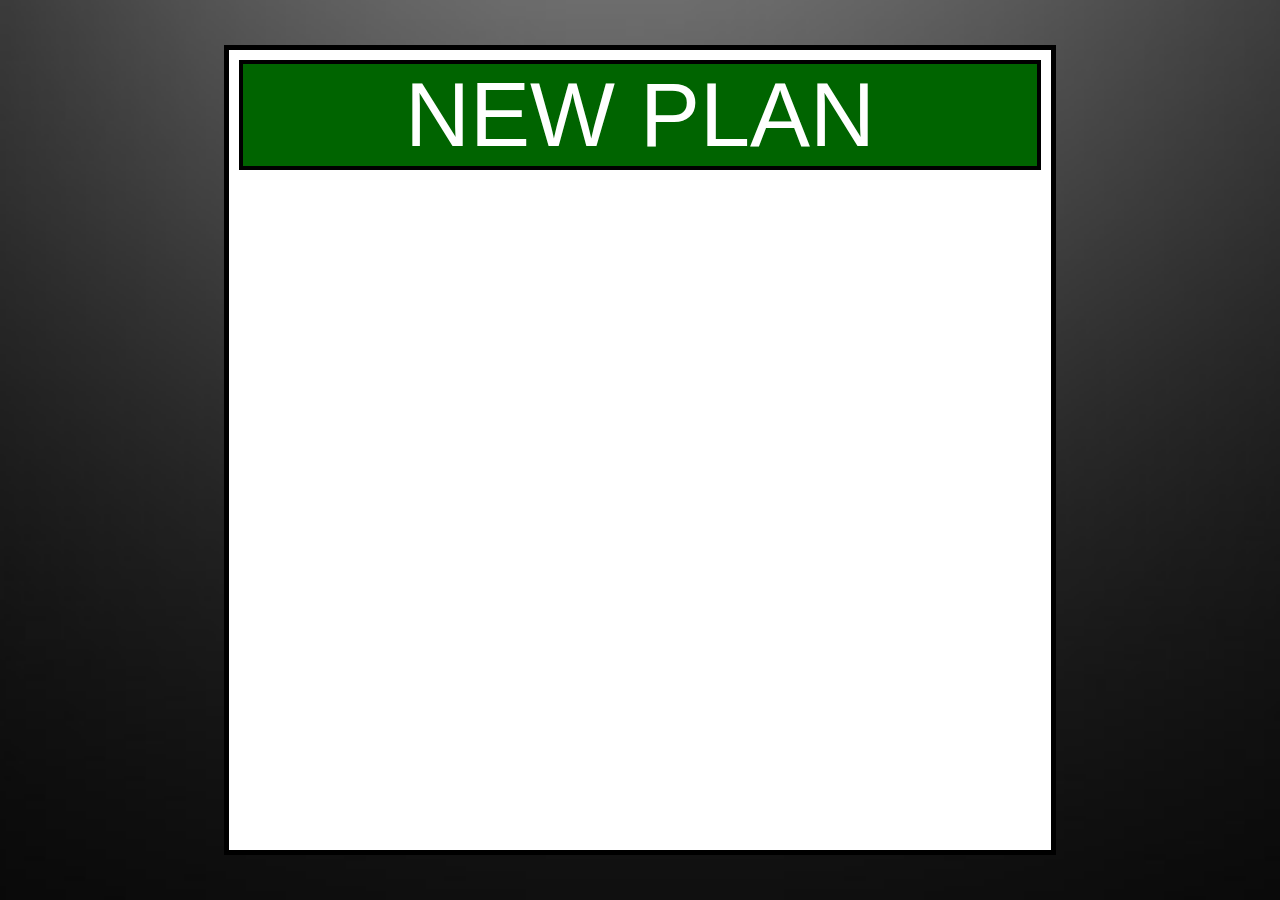
<file: index.html>
<!DOCTYPE html>
<html>
    <head>
        <title>Path To Goal</title>
        <link rel="stylesheet" href="./CSS/index.css">
        <link rel="icon" type="image/png" href="./IMAGES/goalforfuture.png">
        <meta name="viewport" content="width=device-width, initial-scale=1">
    </head>
    <body>
        
        <div id="main">
            <div class="new">
                NEW PLAN
            </div>
        </div>


        <script src="./JS/index.js"></script>
    </body>
</html>
</file>
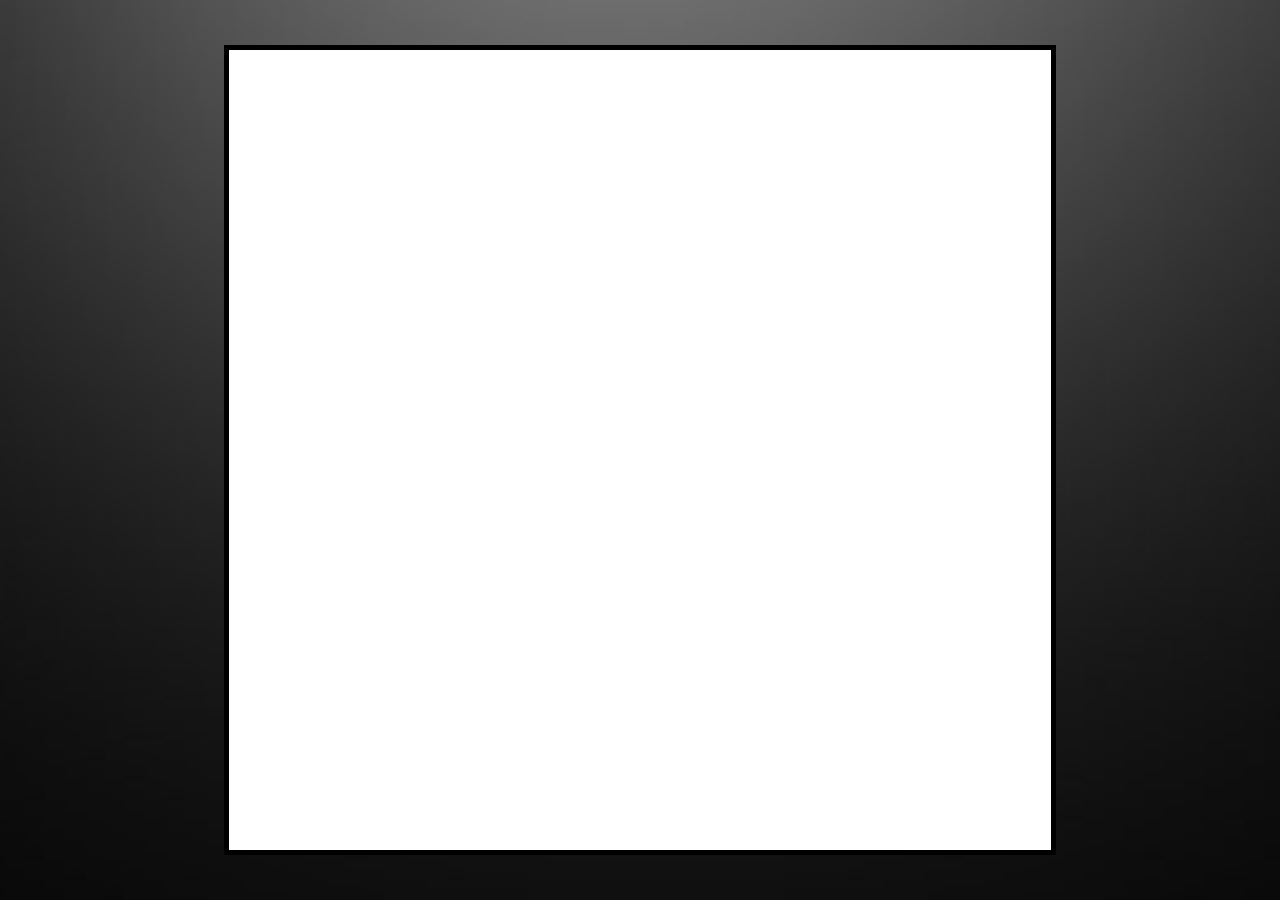
<file: HTML/sec1.html>
<!DOCTYPE html>
<html>
    <head>
        <title>Path To Goal</title>
        <link rel="stylesheet" href="../CSS/sec.css">
        <link rel="icon" type="image/png" href="../IMAGES/goalforfuture.png">
        <meta name="viewport" content="width=device-width, initial-scale=1">
    </head>
    <body>
        
        <div id="main">

        </div>

        <script src="../JS/sec1.js"></script>
    </body>
</html>
</file>
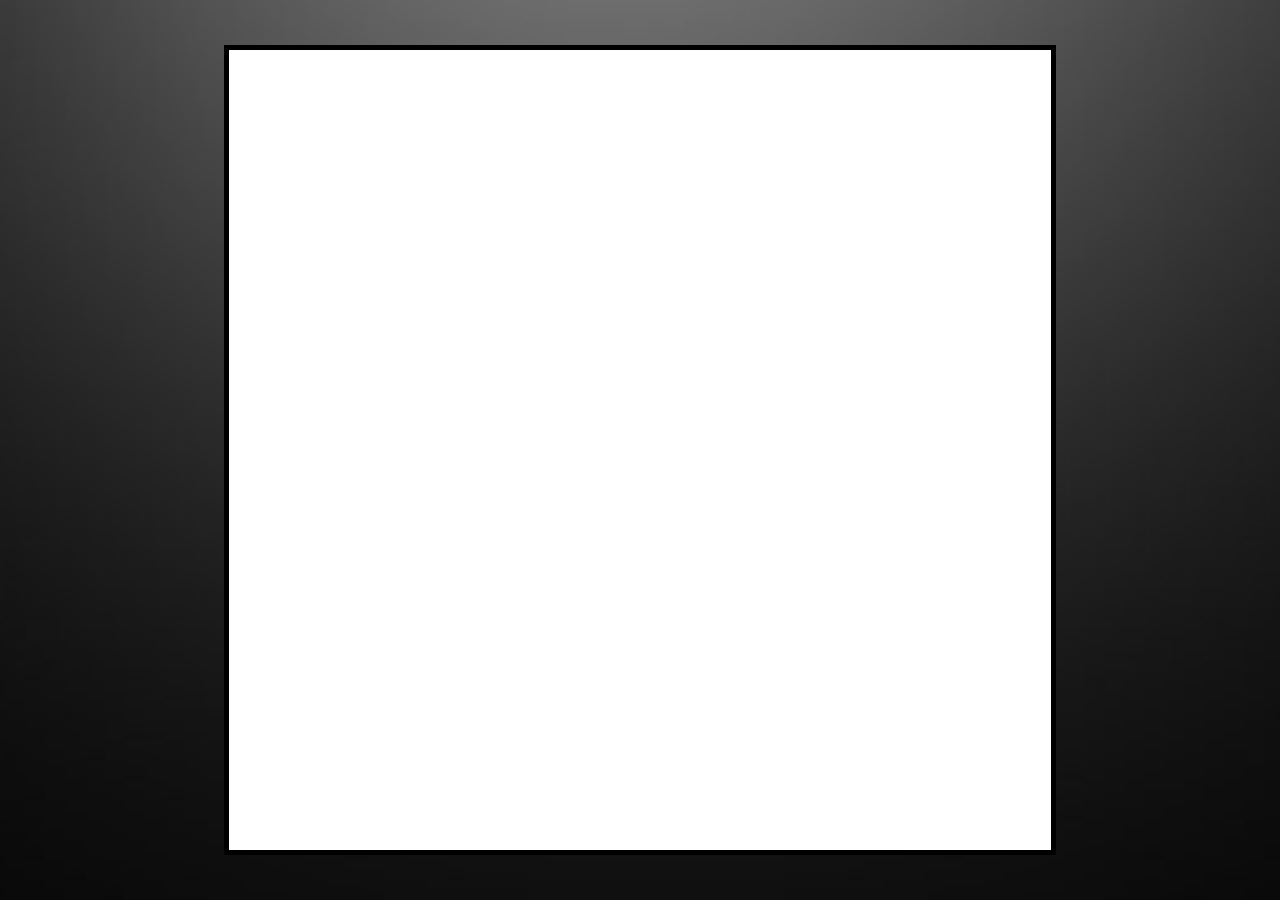
<file: HTML/sec2.html>
<!DOCTYPE html>
<html>
    <head>
        <title>Path To Goal</title>
        <link rel="stylesheet" href="../CSS/sec.css">
        <link rel="icon" type="image/png" href="../IMAGES/goalforfuture.png">
        <meta name="viewport" content="width=device-width, initial-scale=1">
    </head>
    <body>
        
        <div id="main">

        </div>

        <script src="../JS/sec2.js"></script>
    </body>
</html>
</file>
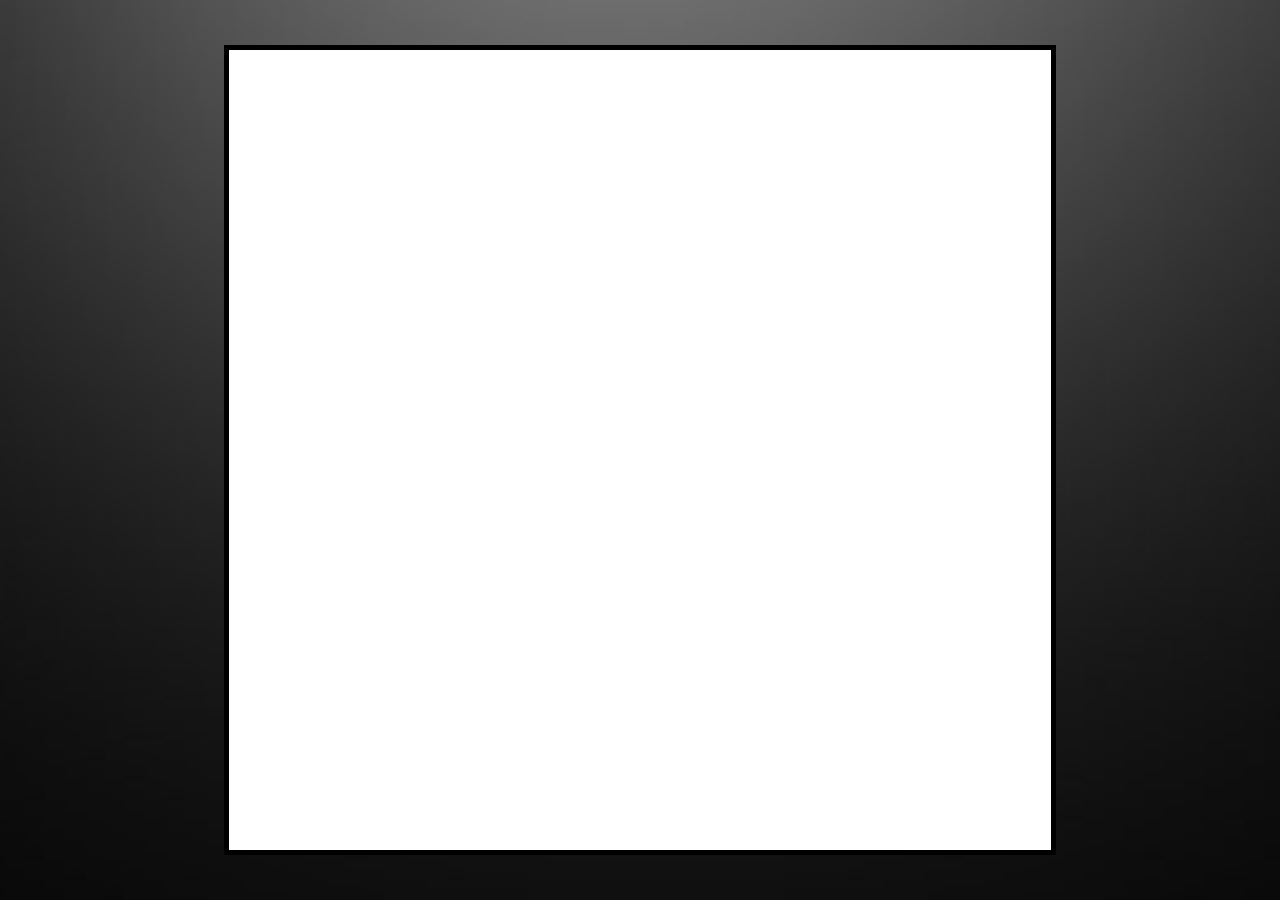
<file: HTML/sec3.html>
<!DOCTYPE html>
<html>
    <head>
        <title>Path To Goal</title>
        <link rel="stylesheet" href="../CSS/sec.css">
        <link rel="icon" type="image/png" href="../IMAGES/goalforfuture.png">
        <meta name="viewport" content="width=device-width, initial-scale=1">
    </head>
    <body>
        
        <div id="main">

        </div>

        <script src="../JS/sec3.js"></script>
    </body>
</html>
</file>
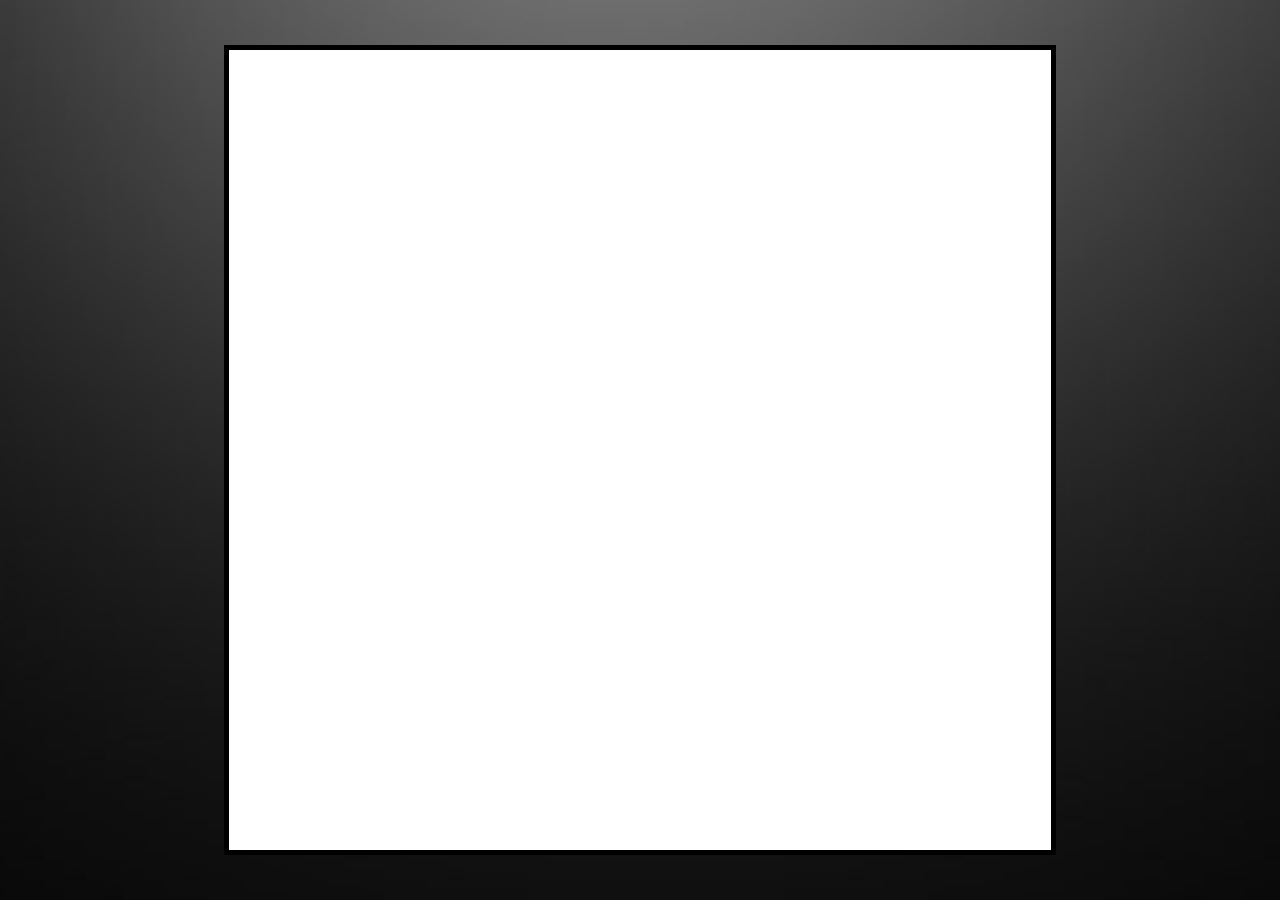
<file: HTML/sec4.html>
<!DOCTYPE html>
<html>
    <head>
        <title>Path To Goal</title>
        <link rel="stylesheet" href="../CSS/sec1.css">
        <link rel="icon" type="image/png" href="../IMAGES/goalforfuture.png">
        <meta name="viewport" content="width=device-width, initial-scale=1">
    </head>
    <body>
        
        <div id="main">

        </div>

        <script src="../JS/sec1.js"></script>
    </body>
</html>
</file>
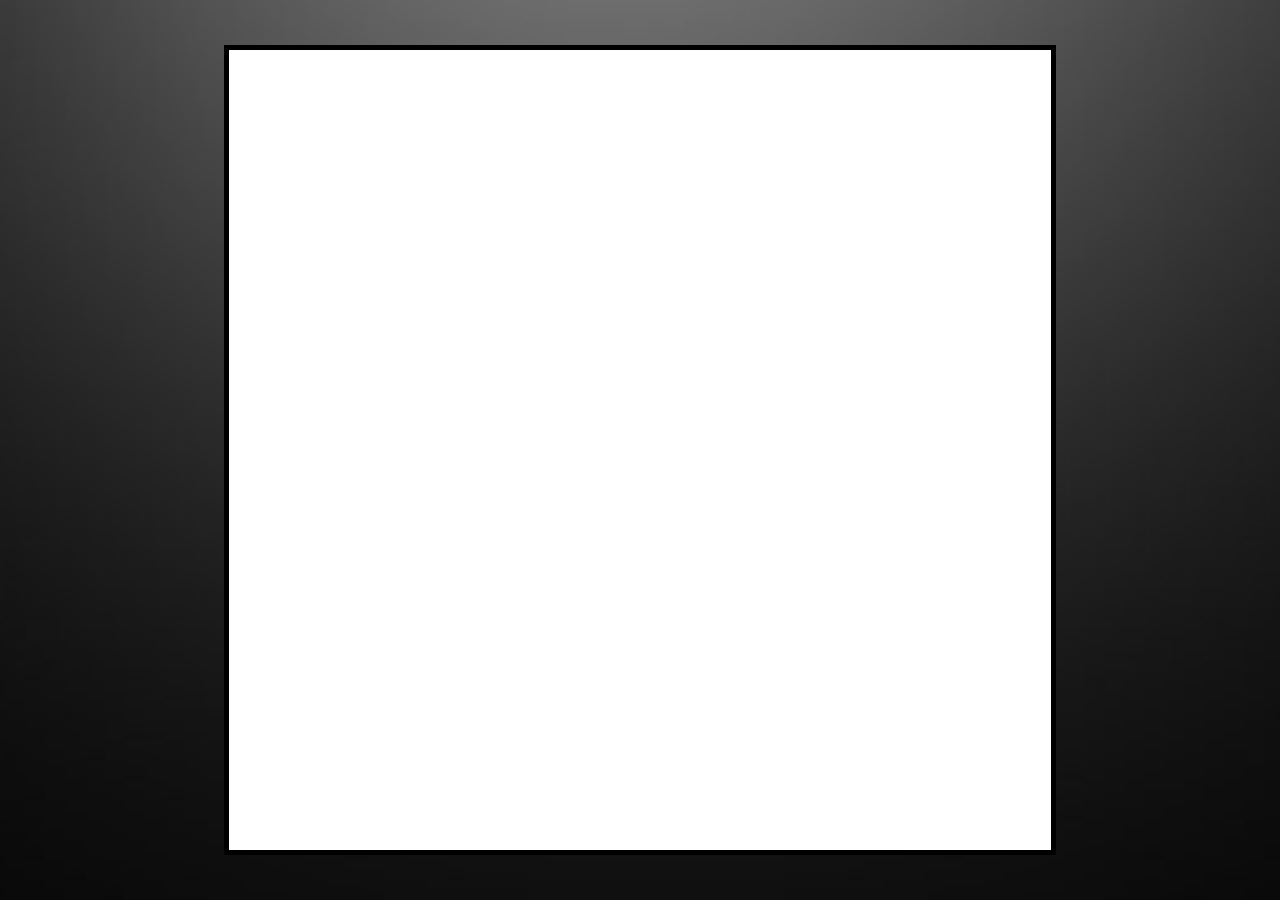
<file: HTML/sec5.html>
<!DOCTYPE html>
<html>
    <head>
        <title>Path To Goal</title>
        <link rel="stylesheet" href="../CSS/sec.css">
        <link rel="icon" type="image/png" href="../IMAGES/goalforfuture.png">
        <meta name="viewport" content="width=device-width, initial-scale=1">
    </head>
    <body>
        
        <div id="main">

        </div>

        <script src="../JS/sec5.js"></script>
    </body>
</html>
</file>
<file: CSS/index.css>
*{
    margin: 0;
    padding: 0;
    box-sizing: border-box;
    font-family: Arial, Helvetica, sans-serif;
}
body{
    background-image: url("../IMAGES/backgroundImage.png");
    background-size: cover;
    background-position: center;
    background-repeat: no-repeat;
    height: 100vh;
    display: flex;
    justify-content: center;
    align-items: center;
}
#main{
    width: 65%;
    height: 90%;
    border: 5px solid black;
    background-color: white;
    display: flex;
    flex-direction: column;
    gap: 20px;
    padding: 10px;
}
.new{
    width: 100%;
    height: 110px;
    font-size: 90px;
    border: 4px solid black;
    display: flex;
    align-items: center;
    justify-content: center;
    color: white;
    padding: 20px;
    background-color: darkgreen;
    cursor: pointer;
    transition: 0.4s;
}
.new:hover{
    background-color: green;
}
.overlay{
    position: fixed;
    height: 100vh;
    width: 100%;
    background: rgba(0, 0, 0, 0.9);
    display: flex;
    justify-content: center;
    align-items: center;
    z-index: 1000;
}
.topSec{
    background: white;
    width: 600px;
    height: 600px;
    display: flex;
    align-items: center;
    flex-direction: column;
    gap: 20px;
    padding: 20px;
    border: 6px solid grey;
}
.title{
    width: 400px;
    height: 50px;
    padding: 10px;
    font-size: 30px;
}
.button{
    width: 300px;
    height: 70px;
    background-color: red;
    border: 3px solid red;
    position: absolute;
    bottom: 100px;
    display: flex;
    justify-content: center;
    align-items: center;
    font-size: 50px;
    color: white;
    cursor: pointer;
}
.button:hover{
    background-color: rgb(221, 86, 86);
    border: 3px solid rgb(221, 86, 86);
}
.shakeAnimation{
    animation: shake 0.4s forwards;
    position: relative;
    background-color: lightcoral;
    border: 2px solid red;
}

@keyframes shake{
    0%{
        transform: translateX(0px);
    }
    25%{
        transform: translateX(-10px);;
    }
    50%{
        transform: translateX(10px);;
    }
    100%{
        transform: translateX(0px);
    }
}
</file>
<file: CSS/sec.css>
*{
    margin: 0;
    padding: 0;
    box-sizing: border-box;
    font-family: Arial, Helvetica, sans-serif;
}
body{
    background-image: url("../IMAGES/backgroundImage.png");
    background-size: cover;
    background-position: center;
    background-repeat: no-repeat;
    height: 100vh;
    display: flex;
    justify-content: center;
    align-items: center;
}
#main{
    width: 65%;
    height: 90%;
    border: 5px solid black;
    background-color: white;
    display: flex;
    align-items: center;
    flex-direction: column;
    overflow-y: auto;
    gap: 20px;
    padding: 10px;
}
#title{
    color: black;
}
.input{
    width: 500px;
    height: 45px;
    font-size: 35px;
    padding: 5px;
}
.priceInput{
    width: 150px;
    height: 45px;
    font-size: 35px;
    padding: 5px;
    margin: 0 0 0 10px;
}
.timeInput{
    width: 250px;
    height: 45px;
    font-size: 35px;
    padding: 5px;
    margin: 0 0 0 10px;
}
.savebutton{
    width: 300px;
    height: 70px;
    padding: 30px;
    background-color: blue;
    border: 2px solid blue;
    font-size: 30px;
    display: flex;
    justify-content: center;
    align-items: center;
    cursor: pointer;
}
.savebutton:hover{
    background-color: aqua;
    border: 2px solid aqua;
}
.things{
    width: 800px;
    height: max-content;
    border: 2px solid black;
    display: flex;
    align-items: center;
    justify-content: space-between;
    padding: 0 10px;
    font-size: 20px;
}
.words{
    font-weight: 500;
    /* width: 200px; */
}
.prices{
    /* width: 250px; */
    font-weight: 500;
    padding: 0 10px;
    border-left: 2px solid black;
}
.total{
    justify-content: center;
    margin: 50px 0 0 0;
}
.nowidth{
    width: max-content;
}
.divInputButton{
    width: 800px;
    height: max-content;
    display: flex;
    gap: 30px;
}
.balanceInput{
    width: 600px;
    height: 50px;
    font-size: 40px;
}
.confirm{
    width: 170px;
    height: 50px;
    font-size: 40px;
    background-color: blue;
    border: 4px solid blue;
    display: flex;
    justify-content: center;
    align-items: center;
    cursor: pointer;
}
.confirm:hover{
    background-color: lightblue;
    border: 3px solid lightblue;
}
.percent{
    font-size: 40px;
    font-weight: 500;
}
.completeBar{
    width: 800px;
    height: 50px;
    padding: 20.4px;
    margin: 0 0 30px 0;
    border: 5px solid black;
    position: relative;
}
.completed{
    width: 0;
    height: 40.5px;
    top: 0;
    left: 0;
    background-color: green;
    position: absolute;
}
.shakeAnimation{
    animation: shake 0.4s forwards;
    background-color: lightcoral;
    border: 2px solid red;
}
.checkboxInput{
    width: 49.6px;
    height: 49.6px;
    margin: 0 5px 0 0;
    cursor: pointer;
}
.checkBoxPlusDiv{
    display: flex;
    align-items: center;
}
.lineThrough{
    text-decoration: line-through;
}

@keyframes shake{
    0%{
        transform: translateX(0px);
    }
    25%{
        transform: translateX(-10px);;
    }
    50%{
        transform: translateX(10px);;
    }
    100%{
        transform: translateX(0px);
    }
}
</file>
<file: CSS/sec1.css>
*{
    margin: 0;
    padding: 0;
    box-sizing: border-box;
    font-family: Arial, Helvetica, sans-serif;
}
body{
    background-image: url("../IMAGES/backgroundImage.png");
    background-size: cover;
    background-position: center;
    background-repeat: no-repeat;
    height: 100vh;
    display: flex;
    justify-content: center;
    align-items: center;
}
#main{
    width: 65%;
    height: 90%;
    border: 5px solid black;
    background-color: white;
    display: flex;
    align-items: center;
    flex-direction: column;
    overflow-y: auto;
    gap: 20px;
    padding: 10px;
}
#title{
    color: black;
}
.input{
    width: 500px;
    height: 45px;
    font-size: 35px;
    padding: 5px;
}
.priceInput{
    width: 150px;
    height: 45px;
    font-size: 35px;
    padding: 5px;
    margin: 0 0 0 10px;
}
.timeInput{
    width: 250px;
    height: 45px;
    font-size: 35px;
    padding: 5px;
    margin: 0 0 0 10px;
}
.savebutton{
    width: 300px;
    height: 70px;
    padding: 30px;
    background-color: blue;
    border: 2px solid blue;
    font-size: 30px;
    display: flex;
    justify-content: center;
    align-items: center;
    cursor: pointer;
}
.savebutton:hover{
    background-color: aqua;
    border: 2px solid aqua;
}
.things{
    width: 800px;
    height: max-content;
    border: 2px solid black;
    display: flex;
    align-items: center;
    padding: 0 0 0 20px;
    font-size: 20px;
}
</file>
